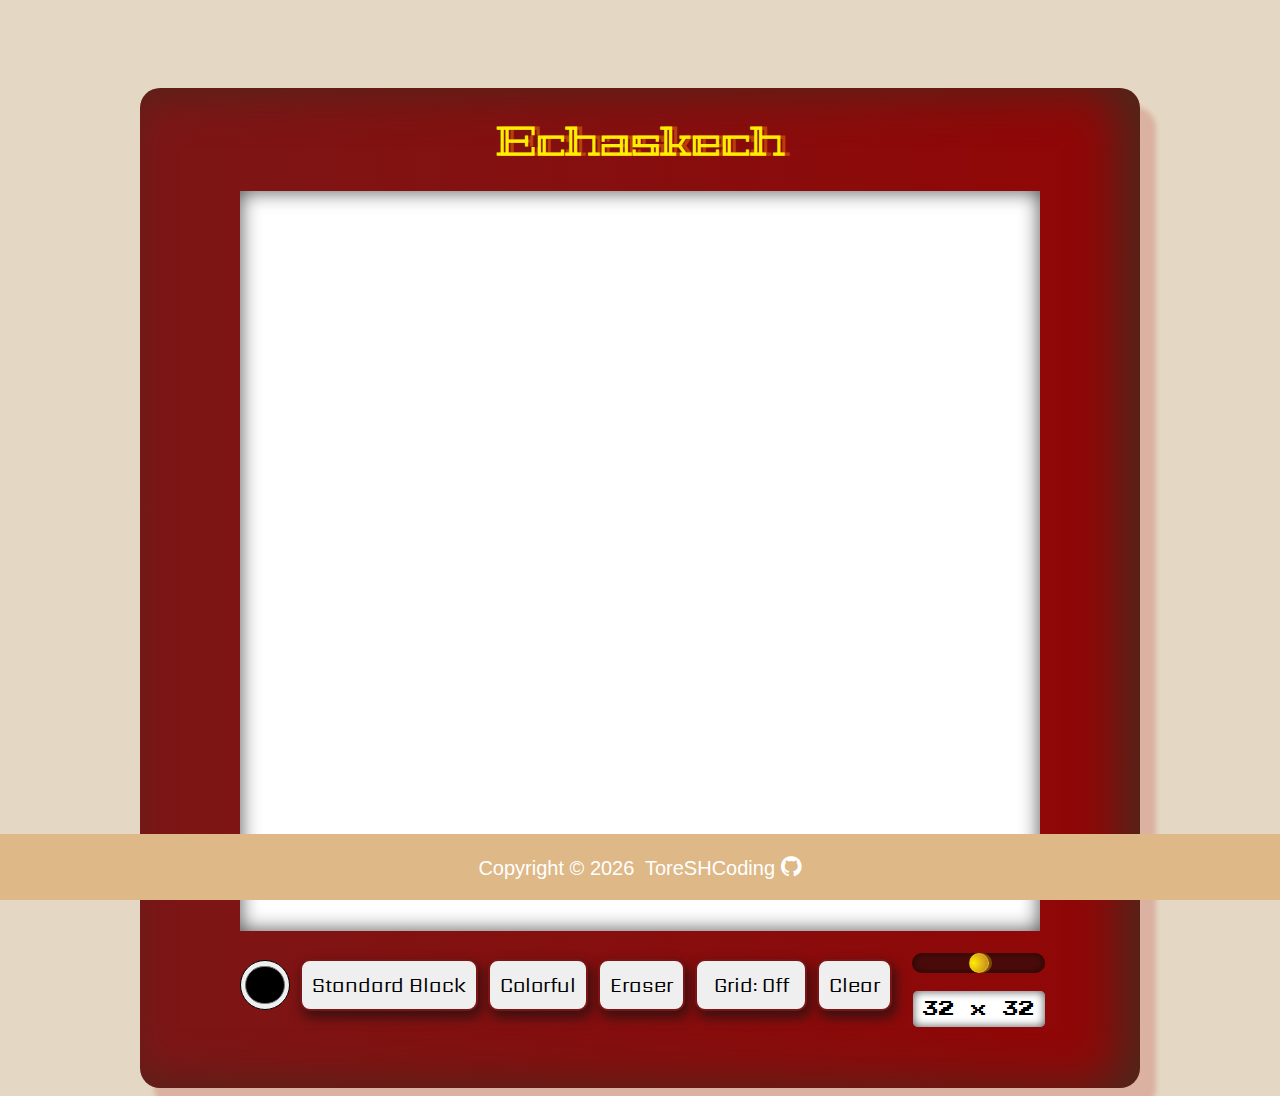
<file: index.html>
<!DOCTYPE html>
<html lang="en">
<head>
  <meta charset="UTF-8">
  <meta http-equiv="X-UA-Compatible" content="IE=edge">
  <meta name="viewport" content="width=device-width, initial-scale=1.0">
  <link rel="stylesheet" href="style.css">
  <link rel="preconnect" href="https://fonts.googleapis.com">
  <link rel="preconnect" href="https://fonts.gstatic.com" crossorigin>
  <link rel="stylesheet" href="https://cdnjs.cloudflare.com/ajax/libs/font-awesome/4.7.0/css/font-awesome.min.css">
  <link href="https://fonts.googleapis.com/css2?family=Bungee&family=Bungee+Shade&family=Geostar&family=Press+Start+2P&family=Sarpanch:wght@500&display=swap" rel="stylesheet">
  <script src="script.js" defer></script>
  <title>Echaskech</title>
</head>
<body>
  <div id="section">
    <h1>Echaskech</h1>
    <div id="container"></div>
    <div id="buttons">
      <div id="color-picker-container"><input type="color" id="color-pick" class="color-choice"></div>
      <button id="stnd-color" class="btns color-choice">Standard Black</button>
      <!-- <button id="shading" class="btns">Shading</button> -->
      <button id="colorful" class="btns color-choice">Colorful</button>
      <button id="eraser" class="btns">Eraser</button>
      <button id="grid-toggle" class="btns">Grid: Off</button>
      <button id="clear-canvas" class="btns">Clear</button>
      <div id="slider-container">
        <input type="range" min="2" max="64" id="size-slider">
        <p id="slider-number">
          32 x 32
        </p>
      </div>
    </div>
  </div>
  <footer>
    <ul>
      <li>Copyright © <script>document.write(new Date().getFullYear())</script></li>
      <li> <a href="https://github.com/ToreSHCoding" target="_blank">ToreSHCoding <i class="fa fa-github" style="font-size:24px"></i></a></li>
    </ul>
  </footer>
</body>
</html>
</file>
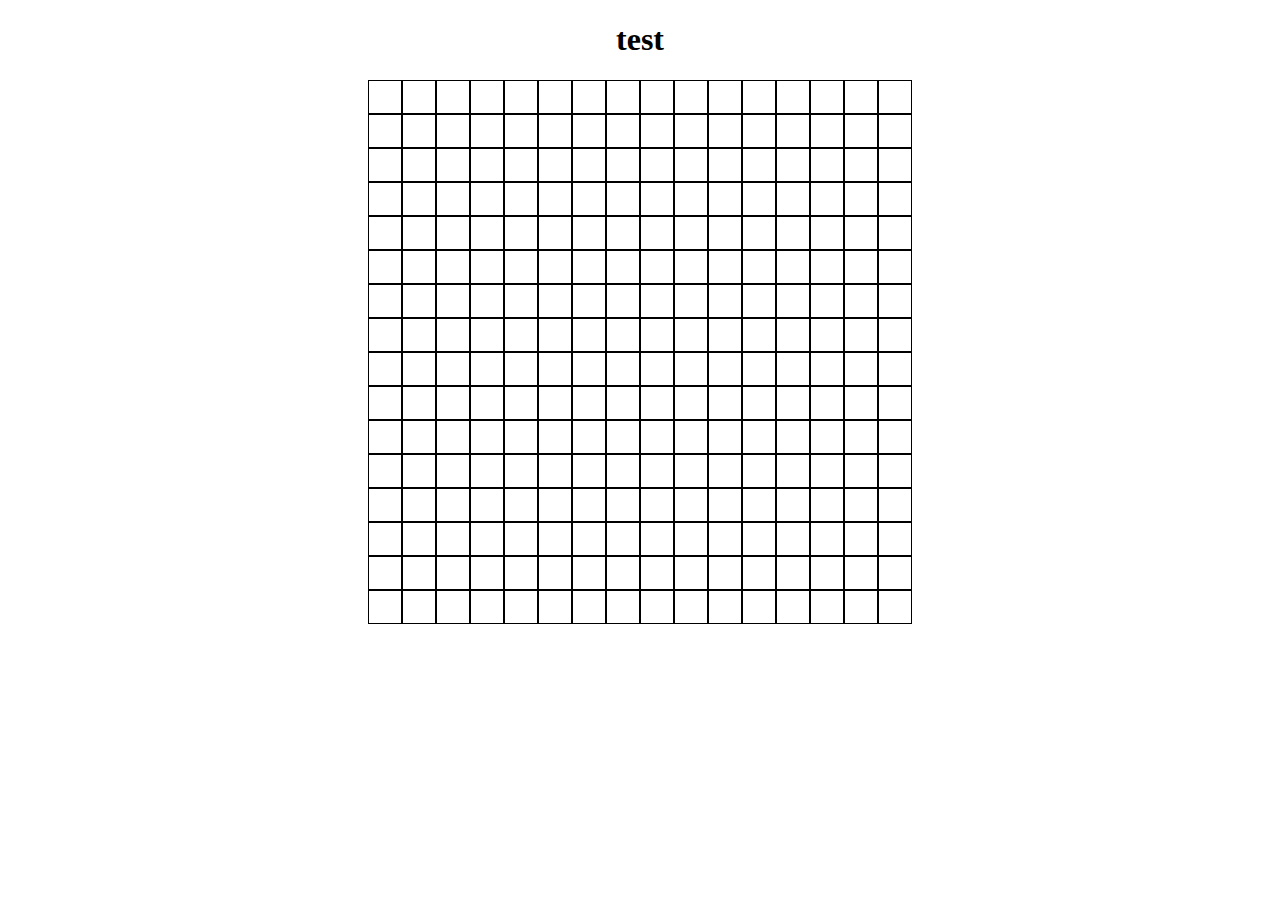
<file: indextest.html>
<!DOCTYPE html>
<html lang="en">
<head>
  <meta charset="UTF-8">
  <meta http-equiv="X-UA-Compatible" content="IE=edge">
  <meta name="viewport" content="width=device-width, initial-scale=1.0">
  <title>Document</title>
</head>
<body>
  <h1>test</h1>
  <div id="section">
    <div id="container">

    </div>
    <div id="buttons">

    </div>
  </div>
  <style>
    h1 {
      text-align: center;
    }

    #section {
      display: flex;
      justify-content: center;
      align-items: center;
      text-align: center;
    }

    #container {
      display: grid;
    }

    .grid{
      padding: 1em;
      border: 1px solid black;
    }
  </style>
  <script>
    const container = document.getElementById("container");
    const buttons = document.getElementById("buttons");

    function makeCanvas(rows, cols){
      for (i = 0; i < (rows*cols); i++){
        let grid = document.createElement('div');
        container.style.gridTemplateColumns = `repeat(${cols}, 1fr)`;
        container.style.gridTemplateRows = `repeat(${rows}, 1fr)`;
        container.appendChild(grid).classList.add('grid');
      }
    }

    // const container = document.getElementById("container");
// const buttons = document.getElementById("buttons");

// // const stndColor = document.getElementById("stnd-color");
// // // const shading = document.getElementById("shading");
// // const colorful = document.getElementById("colorful");
// const eraser = document.getElementById("eraser");
// const gridToggle = document.getElementById("grid-toggle");
// const clearCanvas = document.getElementById("clear-canvas");
// const sizeSlider = document.getElementById("size-slider");
// const sliderNum = document.getElementById("slider-number");

// const colorChoices = document.querySelectorAll(".color-choice");

// const colorPick = document.getElementById("color-pick");

// const cell = document.getElementsByClassName(".grid-item");

// var color = 'black';
// // gridToggle.onclick = () => setGridLines('tglOn')

// // function setGridLines() {
// //   if (gridLinesToggle === 'tglOn'){
// //     gridLinesToggle();
    
// //   }
// // }

// clearCanvas.addEventListener('click', () => {
//   clearFunc();
// })

// function clearFunc() {
//   let cells = document.querySelectorAll(".grid-item");
  
//   for (var i = 0; i < cells.length; i++) {
//     cells[i].style.backgroundColor = "";
//   }
// }

// // btn to activate gridLinesToggle()
// gridToggle.addEventListener('click', () => {
//   gridLinesToggle();
// })

// let gridLines = document.getElementsByClassName('grid-item');

// function gridLinesToggle() {
//   // let gridLines = document.querySelectorAll(".grid-item");
//   for (var i = 0; i < gridLines.length; i++) {
//     gridLines[i].classList.toggle('grid-tgl');
    
//     if (gridLines[i].classList.contains('grid-tgl')){
//       gridToggle.textContent = "Grid: On";
//     } else if (gridLines[i].classList.contains('grid-tgl') == false){
//       gridToggle.textContent = "Grid: Off";
//     }
//   }
//   // gridLines.forEach(gridLine => {
//   //   gridLine.style.outlineStyle = "none";
//   // });
  
// }

// function makeCanvas(size) {
//   container.style.setProperty('--grid-rows', size);
//   container.style.setProperty('--grid-cols', size);
//   for (c = 0; c < (size * size); c++) {
//     let cell = document.createElement("div");
//     container.appendChild(cell).className = "grid-item";
//   }
//   // changeCellColor();
//   var gridCells = container.querySelectorAll('div');
//   gridCells.forEach(gridCell => gridCell.addEventListener('mouseover', changeCellColor))
// };

// // function deleteCanvas() {
// //   let cellsDelete = container.querySelectorAll('div');
// //   cellsDelete.forEach(cellDelete => cellDelete.remove());
// // }


// // changeCellColor();

// // btn to activate changeCellColor()
// // stndColor.addEventListener('click', () => {
// //   changeCellColor();
// // })

// // changes color of each cell to black
// // function changeCellColor() {
// //   let cellColors = document.querySelectorAll(".grid-item");
// //   cellColors.forEach(cellColor => {
// //     cellColor.addEventListener('mouseover', () => {
// //       cellColor.style.backgroundColor = "black";
// //     });
// //   });

// // }

// function changeCellColor() {
//   switch (color) {

//     case 'colorful':
//       // let cellRandomColors = document.querySelectorAll(".grid-item");
//       // cellRandomColors.forEach(cellRandomColor => {
//       //   cellRandomColor.addEventListener('mouseover', () => {
//       //     cellRandomColor.style.backgroundColor = `hsl(${Math.random() * 360}, 100%, 50%)`;
//       //   })
//       // });
//       this.style.backgroundColor = `hsl(${Math.random() * 360}, 100%, 50%)`;
//     break;

//     case 'black':
//       this.style.backgroundColor = "black";
//       break;

//     default:
//       // let cellColors = document.querySelectorAll(".grid-item");
//       // cellColors.forEach(cellColor => {
//       //   cellColor.addEventListener('mouseover', () => {
//       //     cellColor.style.backgroundColor = "black";
//       //   });
//       // });
//       this.style.backgroundColor = color;
//     break; 


//   }
// }

// function changeCellColorChoice(event) {
//   switch (event.target.dataset.color) {
//     case 'choose':
//       color = 'choose';
//       break;

//     case 'colorful':
//       color = 'colorful';
//       break;

//     default:
//       color = 'black';
//       break;
//   }
// }

// function changeCellColorSelect(event) {
//   color = event.target.value;
// }

// colorChoices.forEach(colorChoice => colorChoice.addEventListener('click', changeCellColor))

// colorPick.addEventListener('input', () => {
//   let colorChoice = colorPick.value;
//   cellColor.style.backgroundColor = colorChoice;
// })

// // shading.addEventListener('click', () => {
// //   shadingFunc();
// // })

// // function shadingFunc() {
// //   let cellShades = document.querySelectorAll(".grid-item");
// //   cellShades.forEach(cellShade => {
// //     cellShade.addEventListener('mouseover', () => {
// //       let currentShade = 0.1
// //       cellShade.style.backgroundColor = `rgba(128, 128, 128, ${currentShade})`;
// //       if (currentShade <= 0.9){
// //         cellShade.style.backgroundColor = `rgba(128, 128, 128, ${currentShade + 0.1})`
// //       }
// //     })
// //   })

// // }

// // btn to activate rainbowCellColor()
// // colorful.addEventListener('click', () => {
// //   rainbowCellColor();
// // })

// // changes each cell to random color
// // function rainbowCellColor() {
// //   let cellRandomColors = document.querySelectorAll(".grid-item");
// //   cellRandomColors.forEach(cellRandomColor => {
// //     cellRandomColor.addEventListener('mouseover', () => {
// //       cellRandomColor.style.backgroundColor = `hsl(${Math.random() * 360}, 100%, 50%)`;
// //     })
// //   })

// // }

// eraser.addEventListener('click', () => {
//   eraserFunc();
// });

// function eraserFunc() {
//   let cellColors = document.querySelectorAll(".grid-item");
//   cellColors.forEach(cellColor => {
//     cellColor.addEventListener('mouseover', () => {
//       cellColor.style.backgroundColor = "";
//     });
//   });
// }

// sizeSlider.addEventListener('mouseup', () => {
//   sizeSlider.oninput = function() {
//     sliderNum.innerHTML = `${sizeSlider.value} x ${sizeSlider.value}`;
//   }
//   let cellsDelete = container.querySelectorAll('div');
//   cellsDelete.forEach(cellDelete => cellDelete.remove());
//   makeCanvas(sizeSlider.value);
// }) 

// makeCanvas(32);
// // changeCellColor();






    makeCanvas(16, 16);
  </script>
</body>
</html>
</file>
<file: style.css>
body {
  background-color: rgb(228, 216, 196);
  display: flex;
  justify-content: center;
  align-items: center;
  flex-direction: column;
}

#section {
  display: flex;
  align-items: center;
  justify-content: center;
  flex-direction: column;
  background-color: brown;
  background-image: linear-gradient(90deg, rgb(124, 22, 22), rgb(146, 6, 6));
  /* border: 2px solid rgb(124, 22, 22); */
  border-radius: 20px;
  box-shadow: 15px 20px 5px 1px rgba(187, 26, 26, 0.2), inset -20px 0px 50px 0px rgb(73, 41, 29);
  width: 1000px;
  height: 1000px;
  margin-top: 5rem;
}

h1 {
  text-align: center;
  font-size: 40px;
  font-family: 'Geostar', cursive;
  color: rgb(255, 238, 0);
  margin-top: 30px;
  /* margin-bottom: -10px; */
  text-shadow: 5px 0px rgba(255, 143, 5, 0.411);
}

:root {
  --grid-cols: 1;
  --grid-rows: 1;
}


#container {
  display: grid;
  grid-template-rows: repeat(var(--grid-rows), 1fr);
  grid-template-columns: repeat(var(--grid-cols), 1fr);
  background-color: white;
  box-shadow: inset 0px 0px 20px #4e4b4b;
  -webkit-box-sizing: border-box;
  box-sizing: border-box;
  width: 800px;
  height: 800px;
}

.grid-item {
  padding: 1px;
  -webkit-box-sizing: border-box;
  box-sizing: border-box;
}

/* for script.js */
.grid-tgl {
  outline: 1px solid gray;
}


#buttons {
  display: flex;
  justify-content: center;
  align-items: center;
  flex-direction: row;
  margin-top: 20px;
}

#color-picker-container {
  margin: 5px;
  margin-bottom: 75px;
  
}

#color-pick {
  border-radius: 100px;
  width: 50px;
  height: 50px;
  transition: .2s;
}

#color-pick:hover {
  background-color: rgb(36, 34, 194);
}

input[type=color]::-webkit-color-swatch {
  border-radius: 100px;
}

input[type=color]::-moz-color-swatch {
  border-radius: 100px;
}

.btns {
  padding: 10px;
  font-family: 'Sarpanch', sans-serif;
  font-size: 20px;
  text-align: center;
  margin: 5px;
  margin-bottom: 75px;
  border: 2px solid rgb(124, 22, 22);
  border-radius: 10px;
  /* background-color: rgb(255, 238, 0); */
  cursor: pointer;
  transition: .3s;
  box-shadow: 3px 6px 12px 1px rgb(61, 16, 16);
}

.btns:hover {
  background-color: rgb(255, 238, 0);
  color: blue;
}

.btns:active {
  background-color: rgb(255, 123, 0);
}

#grid-toggle {
  width: 7rem;
}

#slider-container {
  display: flex;
  justify-content: center;
  align-items: center;
  flex-direction: column;
  margin-bottom: 45px;
  margin-left: 15px;
}

#size-slider {
  -webkit-appearance: none;
  background-color: rgb(77, 11, 11);
  border-radius: 100px;
  box-shadow: inset 0px 0px 10px 0px rgb(34, 9, 1);
  width: 100%;
}

#size-slider::-webkit-slider-thumb {
  -webkit-appearance: none;
  /* background-color: rgb(255, 238, 0); */
  background-image: radial-gradient(circle at 20%, rgb(255, 238, 0), rgb(190, 123, 46));
  border: 1px solid rgba(255, 217, 0, 0.507);
  border-radius: 10px;
  box-shadow: 3px 0px rgba(139, 89, 7, 0.835);
  width: 20px;
  height: 20px;
  cursor: pointer;
}

#size-slider::-moz-range-thumb {
  -webkit-appearance: none;
  /* background-color: rgb(255, 238, 0); */
  background-image: radial-gradient(circle at 20%, rgb(255, 238, 0), rgb(190, 123, 46));
  border: 1px solid rgba(255, 217, 0, 0.507);
  border-radius: 10px;
  box-shadow: 3px 0px rgba(139, 89, 7, 0.835);
  width: 20px;
  height: 20px;
  cursor: pointer;
}

#slider-number {
  background-color: rgb(255, 255, 255);
  border-radius: 5px;
  box-shadow: inset 0px 0px 10px #4e4b4b;
  padding: 10px;
  text-align: center;
  font-family: 'Press Start 2P', sans-serif;
  color: rgb(0, 0, 0);
  width: 7rem;
}

footer{
  position: fixed;
  bottom: 0;
  left: 0;
  right: 0;
  display: flex;
  justify-content: center;
  align-items: center;
  min-height: 5vh;
  font-size: 20px;
  font-family: sans-serif;
  color: white;
  background-color: burlywood;
  list-style: none;
}

footer ul{
  padding: 0;
  list-style: none;
}

footer li{
  display: inline;
  list-style: none;
}

footer a{
  margin-left: 5px;
  color: white;
  text-decoration: none;
  transition: .2s;
}
footer a:hover{
  color: rgb(10, 102, 10);
}
</file>
